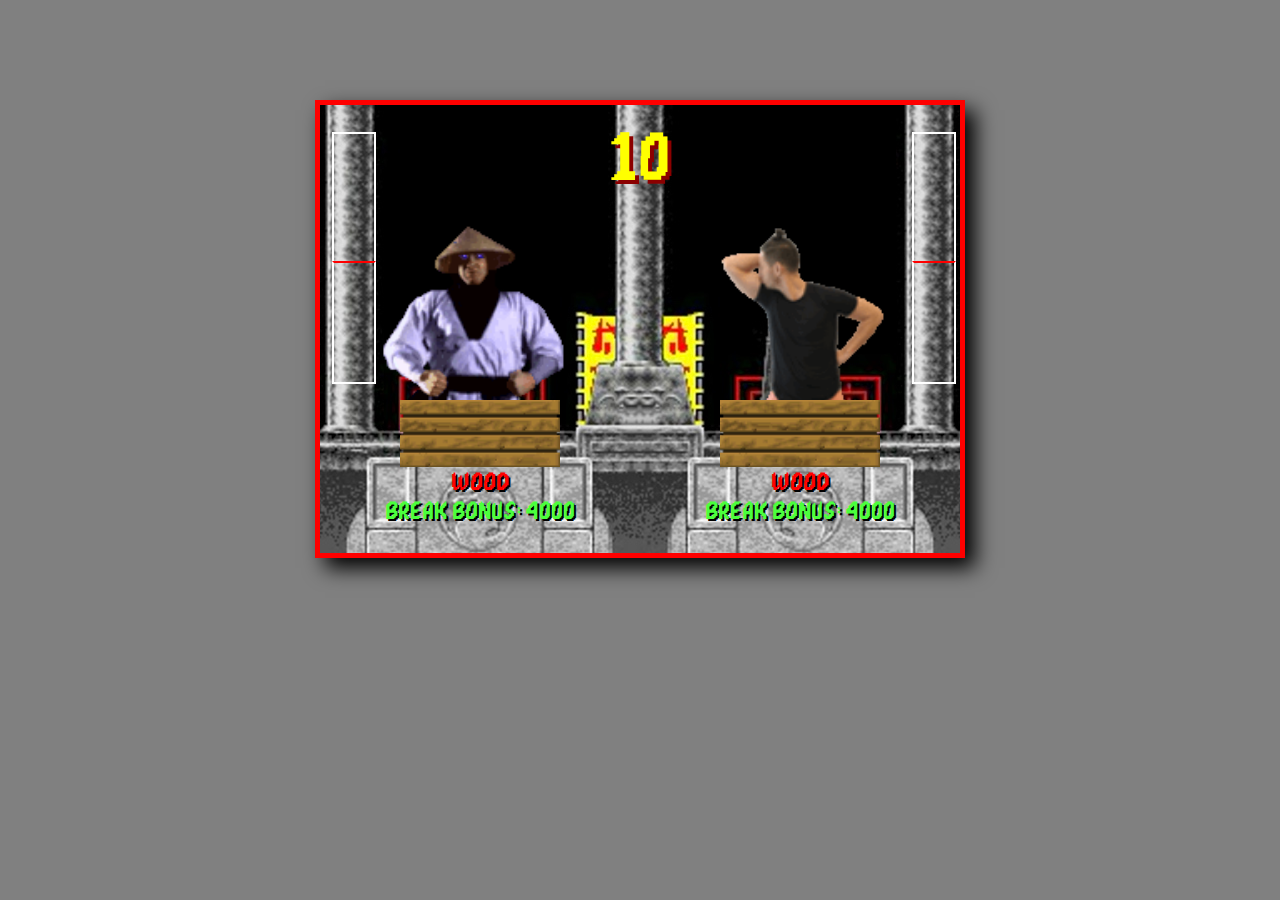
<file: index.html>
<!DOCTYPE html>
<html>
<head>
  <meta charset="utf-8">
  <meta http-equiv="X-UA-Compatible" content="IE=edge">
  <title>Test Your Might</title>
  <link rel="stylesheet" href="">
  <script src="./assets/jquery.js"></script>
  <script src="./assets/script.js"></script>
  <link rel="stylesheet" href="./assets/reset.css">
  <link rel="stylesheet" href="./assets/style.css">
</head>
<body>
  <div id="game-field">
    <h1 class="clearfix" id="main-text-field">10</h1>
    <div class="outer-bar" id="outer-player-1">
      <div class="to-gain-bar" id="to-gain-player-1">
        <div class="bar" id="bar-player-1"></div>
      </div>
      <div class="excess-bar" id="excess-player-1"></div>
    </div>
    <div class="outer-bar" id="outer-player-2">
      <div class="to-gain-bar" id="to-gain-player-2">
        <div class="bar" id="bar-player-2"></div>
      </div>
      <div class="excess-bar" id="excess-player-2"></div>
    </div>
    <div class="hero-box" id="hero-player-1">
      <div class="sprite" id="sprite-player-1"></div>
      <div class="material" id="mat-player-1"></div>
      <h3>WOOD</h3>
      <h4>1,000,000 POINTS</h4>
    </div>
    <div class="hero-box" id="hero-player-2">
      <div class="sprite" id="sprite-player-2"></div>
      <div class="material" id="mat-player-2"></div>
      <h3>WOOD</h3>
      <h4>1,000,000 POINTS</h4>
    </div>
    <div class="clearfix"></div>
  </div>

</body>
</html>
</file>
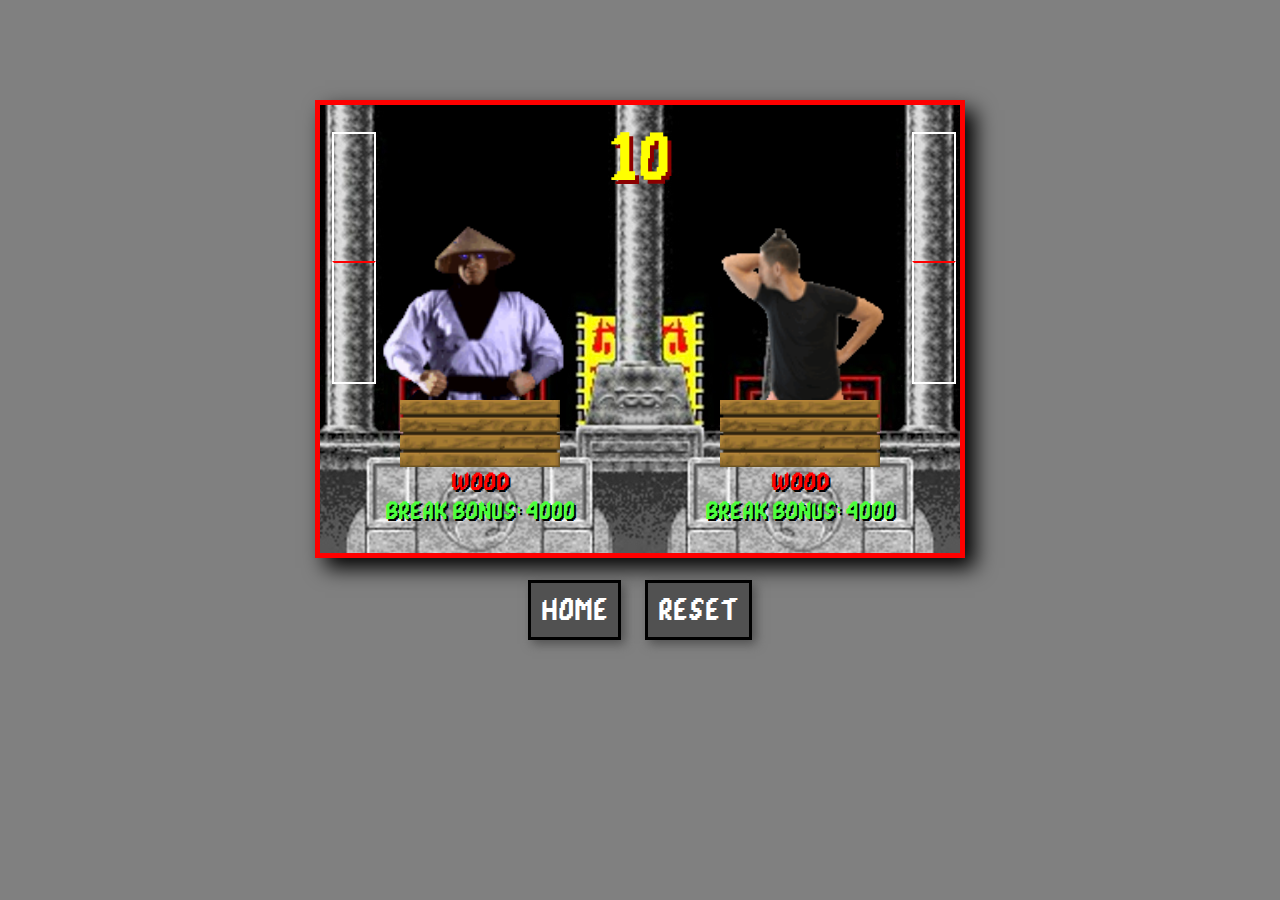
<file: game.html>
<!DOCTYPE html>
<html>
<head>
  <meta charset="utf-8">
  <meta http-equiv="X-UA-Compatible" content="IE=edge">
  <title>Test Your Might</title>
  <link rel="stylesheet" href="">
  <script src="./assets/jquery.js"></script>
  <script src="./assets/script.js"></script>
  <link rel="stylesheet" href="./assets/reset.css">
  <link rel="stylesheet" href="./assets/style.css">
</head>
<body>
  <div id="game-field">
    <h1 class="clearfix" id="main-text-field">10</h1>
    <div class="outer-bar" id="outer-player-1">
      <div class="to-gain-bar" id="to-gain-player-1">
        <div class="bar" id="bar-player-1"></div>
      </div>
      <div class="excess-bar" id="excess-player-1"></div>
    </div>
    <div class="outer-bar" id="outer-player-2">
      <div class="to-gain-bar" id="to-gain-player-2">
        <div class="bar" id="bar-player-2"></div>
      </div>
      <div class="excess-bar" id="excess-player-2"></div>
    </div>
    <div class="hero-box onebreathe" id="hero-player-1">
      <div class="sprite" id="sprite-player-1"></div>
      <div class="material" id="mat-player-1"></div>
      <h3>WOOD</h3>
      <h4 id="p1-h4">1,000,000 POINTS</h4>
    </div>
    <div class="hero-box twobreathe" id="hero-player-2">
      <div class="sprite" id="sprite-player-2"></div>
      <div class="material" id="mat-player-2"></div>
      <h3>WOOD</h3>
      <h4 id="p2-h4">1,000,000 POINTS</h4>
    </div>
    <div class="clearfix"></div>
  </div>
  <div id="shade"></div>
  <div class="button-container">
    <button id="title-button">HOME</button>
    <button id="reset-button">RESET</button>
  </div>

  <audio id="begin" src="./sounds/ready.mp3" type="audio/mpeg" autoplay></audio>
  <audio id="end" src="./sounds/end.mp3" type="audio/mpeg"></audio>
  <audio id="punch" src="./sounds/punch.mp3" type="audio/mpeg"></audio>
  <audio id="crunch" src="./sounds/crunch.mp3" type="audio/mpeg"></audio>
  <audio id="victory" src="./sounds/victory.mp3" type="audio/mpeg"></audio>

  <div id="placeholder1"></div>
  <div id="placeholder2"></div>
  <div id="placeholder3"></div>
  <div id="placeholder4"></div>
  <div id="placeholder5"></div>
  <div id="placeholder6"></div>
  <div id="placeholder7"></div>
  <div id="placeholder8"></div>
  <div id="placeholder9"></div>
  <div id="placeholder10"></div>
  <div id="placeholder11"></div>
  <div id="placeholder12"></div>
  <div id="placeholder13"></div>
  <div id="placeholder14"></div>
  <div id="placeholder15"></div>
  <div id="placeholder16"></div>
  <div id="placeholder17"></div>
  <div id="placeholder18"></div>
  <div id="placeholder19"></div>
  <div id="placeholder20"></div>
  <div id="placeholder21"></div>
  <div id="placeholder22"></div>
  <div id="placeholder23"></div>
  <div id="placeholder24"></div>
  <div id="placeholder25"></div>
  <div id="placeholder26"></div>
</body>
</html>
</file>
<file: assets/style.css>
body {
  background-color: grey;
  font-family: 'MK 1', sans-serif;
  font-size: 20px;
  color: white;
  text-align: center;
  text-transform: uppercase;
}

h1 {
  font-size: 65px;
  color: yellow;
  text-shadow: 4px 4px darkred;
  margin: 20px auto;
}

h3 {
  margin-top: -30px;
  color: red;
  text-shadow: 2px 2px black;
}

h4 {
  margin-top: 5px;
  color: #4aff3d;
  text-shadow: 2px 2px black;
}

h1, h3, h4 {
  text-align: center;
  text-transform: uppercase;
}

h3, h4 {
  font-size: 24px;
}

ul {
  font-size: 30px;
  margin-top: 70px;
  text-shadow: 3px 3px black;
}

li {
  margin: 10px;
  color: red;
}

li:hover {
  animation: blink 0.1s steps(1) infinite alternate;
  cursor: pointer;
}

button {
  position: relative;
  background-color: #515151;
  font-family: 'MK 1', sans-serif;
  font-size: 30px;
  border-radius: 0px;
  color: white;
  border: 3px solid black;
  box-shadow: 4px 4px 10px #515151;
  top: 580px;
  padding: 10px;
  margin: 0 10px;
  cursor: pointer;
}

span {
  color: red;
  font-size: 24px;
}

.bar {
  width: 36px;
  height: 0px;
  background-color: yellow;
  max-height: 246px;
  margin: 2px;
  /*margin: -80px 20px;*/
}

.outer-bar {
  width: 40px;
  height: 250px;
  max-height: 250px;
  margin: -80px 10px;
}

.to-gain-bar, .excess-bar {
  border: 2px solid white;
}

.to-gain-bar {
  width: 40px;
  height: 200px;
  margin: 2px 2px 0 2px;
  border-bottom: 0px;
}

.excess-bar {
  width: 40px;
  height: 46px;
  margin: 0 2px 2px 2px;
  border-top: 2px solid red;
}

.hero-box {
  /*border: 1px solid pink;*/
  margin: -30px 0px;
  width: 200px;
}

.sprite {
  width: 170px;
  height: 220px;
  /*background-color: blue;*/
  margin: 0 auto;
}

.material {
  width: 200px;
  height: 100px;
  /*background-color: green;*/
  background: url(../images/1whole.png) no-repeat top center;
  background-size: 80%;
  margin: 0 auto;
}

.onebreathe {
  animation: breatheOne 0.4s steps(1) infinite alternate;
}

.twobreathe {
  animation: breatheTwo 0.48s steps(1) infinite alternate;
}

.onechop {
  animation: chopOne 0.6s steps(1);
  animation-fill-mode: forwards;
}

.twochop {
  animation: chopTwo 0.6s steps(1);
  animation-fill-mode: forwards;
}

#onewin {
  animation: winOne 0.6s steps(1);
  animation-fill-mode: forwards;
}

#twowin {
  animation: winTwo 0.6s steps(1);
  animation-fill-mode: forwards;
}

.h1-blink {
  animation: blink 0.1s steps(1) infinite alternate;
}

.button-container {
  text-align: center;
}

#outer-player-1{
  float: left;
}

#outer-player-2{
  float: right;
}

#hero-player-1 {
  float: left;
  background: url(../images/1win2.gif) no-repeat top center;
  background-size: 100%;
}

#hero-player-2 {
  float: right;
  background: url(../images/2win2.gif) no-repeat top center;
  background-size: 100%;
}

#main-text-field {
}

#instruction-h3 {
  padding: 30px;
  font-size: 38px;
}

#inst-float-left {
  float: left;
  margin: 12px 20px 0px 80px;
}

#inst-float-right {
  float: right;
  margin: 12px 80px 0px 20px;
}

.instruction-p {
  padding: 0 50px 20px 50px;
  text-align: left;
  line-height: 120%;
}

.inst-label {
  margin-bottom: 15px;
}

#game-field {
  height: 448px;
  width: 640px;
  border: 5px solid red;
  background-color: black;
  margin: 100px auto;
  box-shadow: 10px 10px 20px black;
  background-image: url('../images/arena.jpg');
}

#index-field {
  height: 448px;
  width: 640px;
  border: 5px solid red;
  background-color: black;
  margin: 100px auto;
  box-shadow: 10px 10px 20px black;
  background-image: url('../images/title.png');
  overflow: auto;
}

#shade {
  position: relative;
  margin: -553px auto;
  height: 448px;
  width: 640px;
  background-color: black;
  opacity: 0;
  z-index: 10;
}

#instruction {
  position: relative;
  margin: -553px auto;
  height: 448px;
  width: 640px;
  background-color: rgba(0,0,0,0.85);
  z-index: 9;
}

.sidebar {
  width: 119px;
  height: 896px;
  background-repeat: repeat-y;
  margin: 0 25px;
}

#side-left {
  background-image: url('../images/johnside.png');
  float: left;
  animation: slide 2s linear infinite;
}

#side-right {
  background-image: url('../images/takaside.png');
  margin-top: 0px;
  float: right;
  animation: slide 2s linear infinite;
  animation-direction: reverse;
}

#title-div {
  width: 302px;
  float: left;
}

#title-h1 {
  font-size: 55px;
  margin-top: 40px;
  color: white;
  text-shadow: 4px 4px black;
}

.fade {
  animation: fadeblack 1.5s linear;
  animation-fill-mode: forwards;
}

@font-face {
  font-family: 'MK 1';
  src: url('../assets/mk1.ttf') format('truetype');

}

.clearfix:after {
  content: '';
  display: table;
  clear: both;
}

@keyframes breatheOne {
  0% {
    background-image: url('../images/1breathe1.gif');
  }
  33% {
    background-image: url('../images/1breathe2.gif');
  }
  66% {
    background-image: url('../images/1breathe3.gif');
  }
  100% {
    background-image: url('../images/1breathe3.gif');
  }
}

@keyframes breatheTwo {
  0% {
    background-image: url('../images/2breathe1.gif');
  }
  33% {
    background-image: url('../images/2breathe2.gif');
  }
  66% {
    background-image: url('../images/2breathe3.gif');
  }
  100% {
    background-image: url('../images/2breathe3.gif');
  }
}

@keyframes chopOne {
  0% {
    background-image: url('../images/1chop1.gif');
  }
  90% {
    background-image: url('../images/1chop2.gif');
  }
  100% {
    background-image: url('../images/1chop3.gif');
  }
}

@keyframes chopTwo {
  0% {
    background-image: url('../images/2chop1.gif');
  }
  90% {
    background-image: url('../images/2chop2.gif');
  }
  100% {
    background-image: url('../images/2chop3.gif');
  }
}

@keyframes blink {
  0% {
    color: white;
  }
  50% {
    color: red;
  }
  100% {
    color: white;
  }
}

@keyframes fadeblack {
  0% {
    opacity: 0;
  }
  60% {
    opacity: 1;
  }
  100% {
    opacity: 1;
  }
}

@keyframes slide {
  0% {
    transform: translateY(0px);
  }
  100% {
    transform: translateY(-357px);
  }
}

@keyframes winOne {
  0% {
    background-image: url('../images/1win1.gif');
  }
  90% {
    background-image: url('../images/1win1.gif');
  }
  100% {
    background-image: url('../images/1win2.gif');
  }
}

@keyframes winOne {
  0% {
    background-image: url('../images/2win1.gif');
  }
  90% {
    background-image: url('../images/2win1.gif');
  }
  100% {
    background-image: url('../images/2win2.gif');
  }
}

/*Placeholders*/

#placeholder1 { background: url(../images/1breathe1.gif) no-repeat -9999px -9999px }
#placeholder2 { background: url(../images/1breathe2.gif) no-repeat -9999px -9999px }
#placeholder3 { background: url(../images/1breathe3.gif) no-repeat -9999px -9999px }
#placeholder4 { background: url(../images/1chop1.gif) no-repeat -9999px -9999px }
#placeholder5 { background: url(../images/1chop2.gif) no-repeat -9999px -9999px }
#placeholder6 { background: url(../images/1chop3.gif) no-repeat -9999px -9999px }
#placeholder7 { background: url(../images/1win1.gif) no-repeat -9999px -9999px }
#placeholder8 { background: url(../images/1win2.gif) no-repeat -9999px -9999px }
#placeholder9 { background: url(../images/2breathe1.gif) no-repeat -9999px -9999px }
#placeholder10 { background: url(../images/2breathe2.gif) no-repeat -9999px -9999px }
#placeholder11 { background: url(../images/2breathe3.gif) no-repeat -9999px -9999px }
#placeholder12 { background: url(../images/2chop1.gif) no-repeat -9999px -9999px }
#placeholder13 { background: url(../images/2chop2.gif) no-repeat -9999px -9999px }
#placeholder14 { background: url(../images/2chop3.gif) no-repeat -9999px -9999px }
#placeholder15 { background: url(../images/2win1.gif) no-repeat -9999px -9999px }
#placeholder16 { background: url(../images/2win2.gif) no-repeat -9999px -9999px }
#placeholder17 { background: url(../images/1whole.png) no-repeat -9999px -9999px }
#placeholder18 { background: url(../images/1broken.png) no-repeat -9999px -9999px }
#placeholder19 { background: url(../images/2whole.png) no-repeat -9999px -9999px }
#placeholder20 { background: url(../images/2broken.png) no-repeat -9999px -9999px }
#placeholder21 { background: url(../images/3whole.png) no-repeat -9999px -9999px }
#placeholder22 { background: url(../images/3broken.png) no-repeat -9999px -9999px }
#placeholder23 { background: url(../images/4whole.png) no-repeat -9999px -9999px }
#placeholder24 { background: url(../images/4broken.png) no-repeat -9999px -9999px }
#placeholder25 { background: url(../images/5whole.png) no-repeat -9999px -9999px }
#placeholder26 { background: url(../images/5broken.png) no-repeat -9999px -9999px }
</file>
